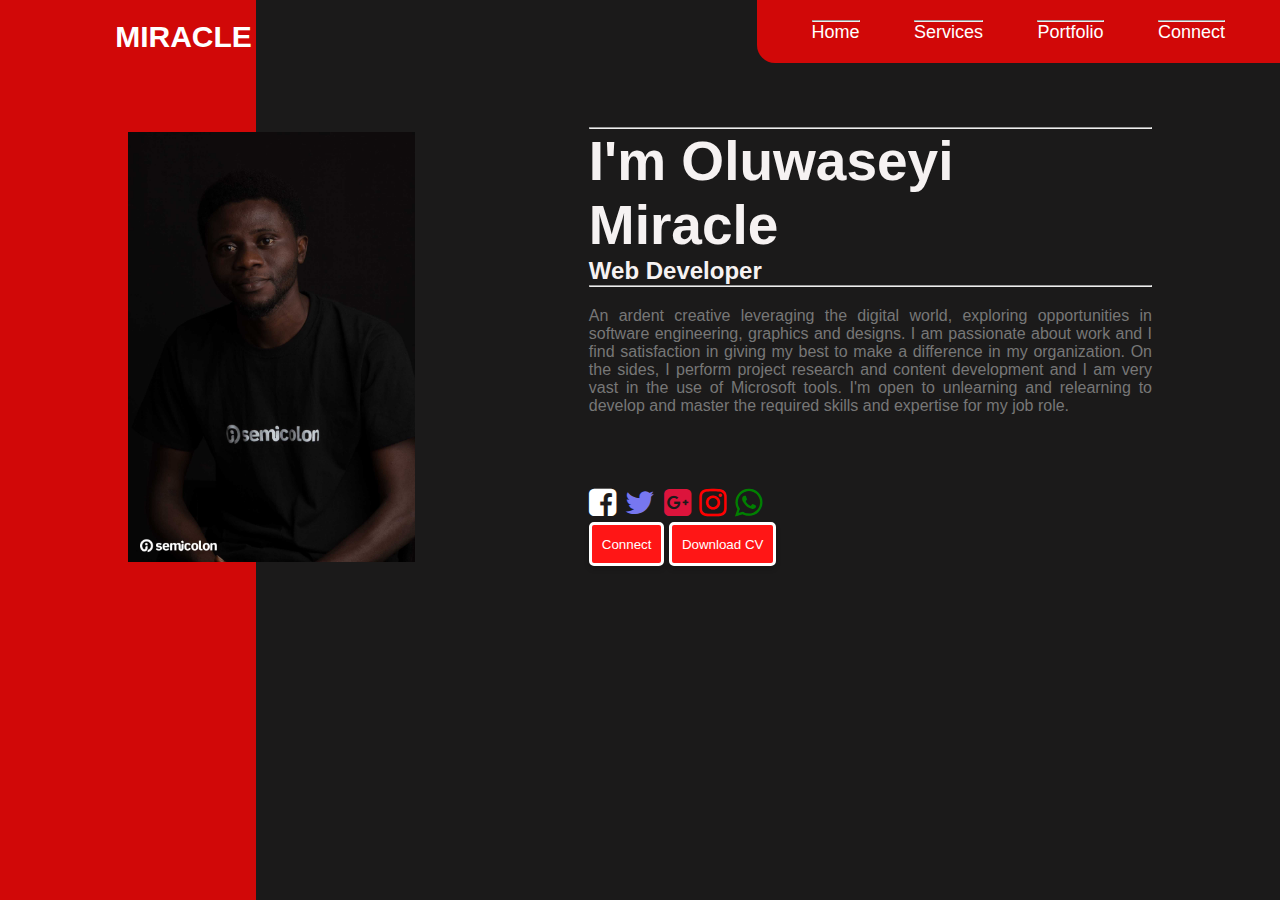
<file: index.html>
<!DOCTYPE html>
<html lang="en">
<head>
    <meta charset="UTF-8">
    <link rel="stylesheet" href="/css/style.css">
    <link rel="stylesheet" href="https://cdnjs.cloudflare.com/ajax/libs/font-awesome/4.7.0/css/font-awesome.min.css">
    <title>Home</title>
</head>
<body>
    <div class="header">
        <nav>
            <a href="" class="logo">MIRACLE</a>
            <div class="nav-links">
                <ul>
                    <li><a href="#"><hr>Home</a></li>
                    <li><a href="/services.html"><hr>Services</a></li>
                    <li><a href="./portfolio.html"><hr>Portfolio</a></li>
                    <li><a href="tel:+2348168832699"><hr>Connect</a></li>
                </ul>
            </div>
        </nav>
        
        <div class="left-sidebar"></div>

        <div class="row">
            <div class="left-col">
                <img src="/img/web2.jpg">
            </div>
            <div class="right-col">
                <hr>
                <h1>I'm Oluwaseyi Miracle <br><h2>Web Developer</h2></h1>
                <hr>
                <p>An ardent creative leveraging the digital world, exploring opportunities in software engineering,
                    graphics and designs. I am passionate about work and I find satisfaction in giving my best to make a
                    difference in my organization. On the sides, I perform project research and content development and I
                    am very vast in the use of Microsoft tools. I'm open to unlearning and relearning to develop and
                    master the required skills and expertise for my job role.</p>
                    
          
                    <span style="color: white; font-size: 2.0rem">
                        <i class="fa fa-facebook-square"></i>
                      </span>
                      <span style="color: rgb(119, 119, 240); font-size: 2.0rem">
                        <i class="fa fa-twitter"></i>
                      </span>
                      <span style="color: crimson; font-size: 2.0rem">
                        <i class="fa fa-google-plus-square"></i>
                      </span>
                      <span style="color: red; font-size: 2.0rem">
                        <i class="fa fa-instagram"></i>
                      </span>
                      <span style="color: green; font-size: 2.0rem">
                        <i class="fa fa-whatsapp"></i>
                      </span>
                      <br>

                <a href="tel:+2348168832699"><button>Connect</button></a> 
                <a href="./Oluwaseyi Oguntominiyi.pdf"><button>Download CV</button></a>
                </div>
            </div>
                </div>
</body>
</html>
</file>
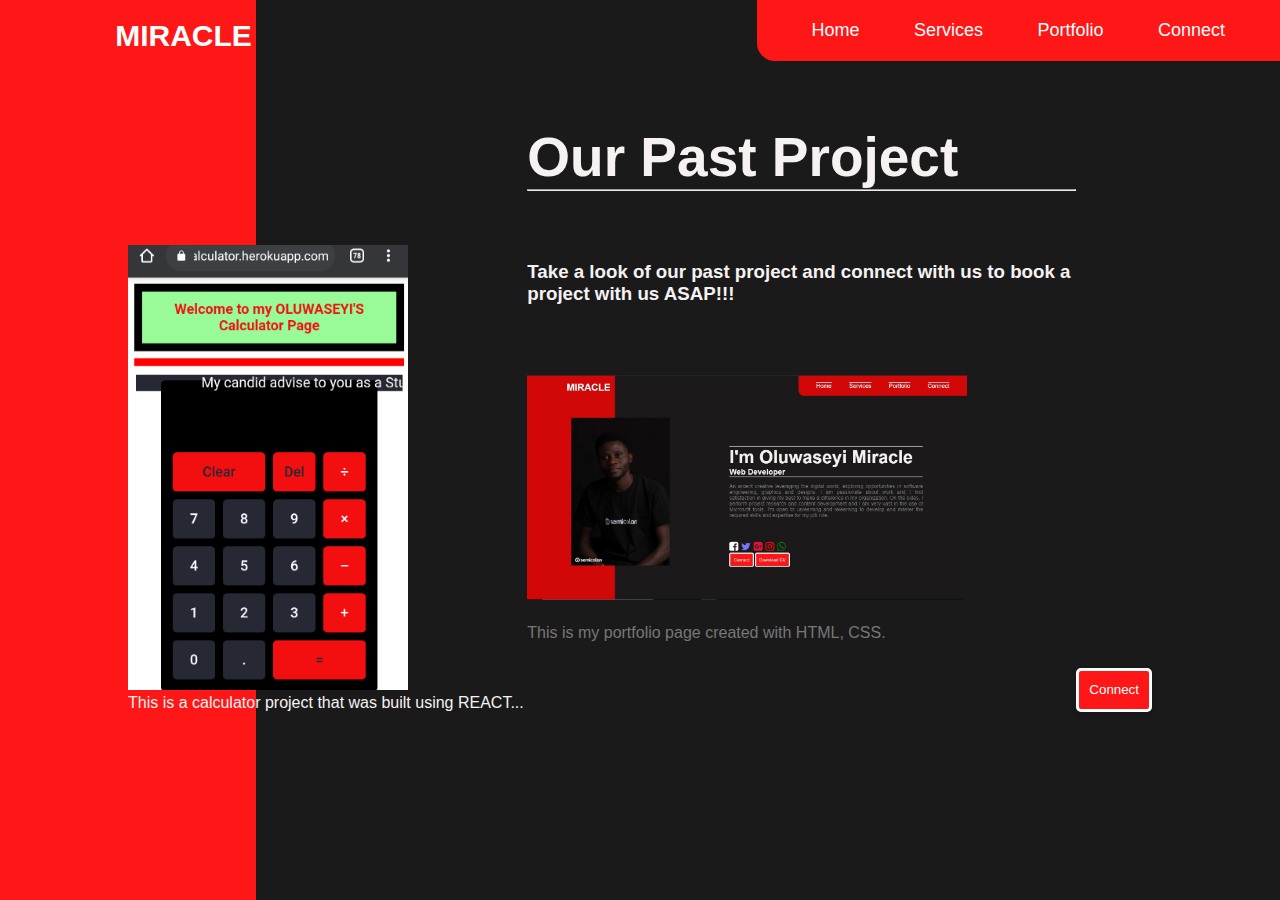
<file: portfolio.html>
<!DOCTYPE html>
<html lang="en">
<head>
    <meta charset="UTF-8">
    <meta http-equiv="X-UA-Compatible" content="IE=edge">
    <meta name="viewport" content="width=device-width, initial-scale=1.0">
    <link rel="stylesheet" href="./css/style3.css">
    <title>Portfolio</title>
</head>
<body>
    <div class="header">
        <nav>
            <a href="" class="logo">MIRACLE</a>
            <div class="nav-links">
                <ul>
                    <li><a href="./index.html">Home</a></li>
                    <li><a href="/services.html">Services</a></li>
                    <li><a href="./portfolio.html">Portfolio</a></li>
                    <li><a href="tel:+2348168832699">Connect</a></li>
                </ul>
            </div>
        </nav>
        <div class="left-sidebar"></div>

        <div class="row">
            <div class="left-col">
                <img src="./img/Project1.png">
                <span>
                    <p>This is a calculator project that was built using REACT...</p>
                </span>
            </div>
            <div class="right-col">
                <h1>Our Past Project</h1>
                <hr>
                <p><h3>Take a look of our past project and connect with us to book a project with us ASAP!!!</h3></p>
                <div class="service">
                    <img src="./img/Project2.JPG">
                    <span>
                        <p>This is my portfolio page created with HTML, CSS.</p>
                    </span>
                </div>
            </div>
            <a href="tel:+2348168832699"><button>Connect</button></a>
                </div>
    
</body>
</html>
</file>
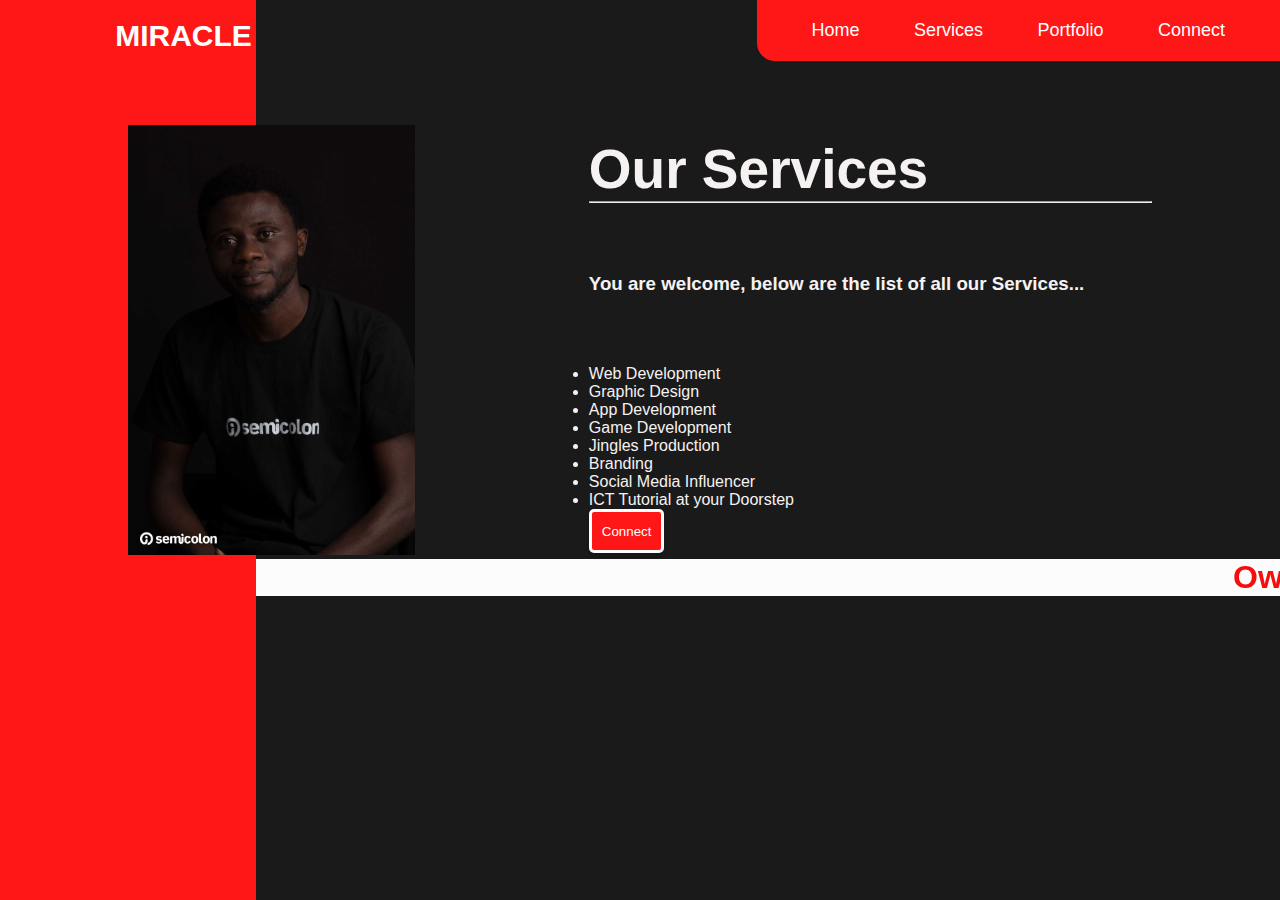
<file: services.html>
<!DOCTYPE html>
<html lang="en">
<head>
    <meta charset="UTF-8">
    <meta http-equiv="X-UA-Compatible" content="IE=edge">
    <meta name="viewport" content="width=device-width, initial-scale=1.0">
    <link rel="stylesheet" href="/css/style2.css">
    <title>Services</title>
</head>
<div class="header">
    <nav>
        <a href="" class="logo">MIRACLE</a>
        <div class="nav-links">
            <ul>
                <li><a href="./index.html">Home</a></li>
                <li><a href="/services.html">Services</a></li>
                <li><a href="./portfolio.html">Portfolio</a></li>
                <li><a href="tel:+2348168832699">Connect</a></li>
            </ul>
        </div>
    </nav>
    
    <div class="left-sidebar"></div>

    <div class="row">
        <div class="left-col">
            <img src="/img/web2.jpg">
        </div>
        <div class="right-col">
            <h1>Our Services</h1>
            <hr>
            <p><h3>You are welcome, below are the list of all our Services...</h3></p>
            <div class="service">
            <ul>
                <li>Web Development</li>
                <li>Graphic Design</li>
                <li>App Development</li>
                <li>Game Development</li>
                <li>Jingles Production</li>
                    <li>Branding</li>
                <li>Social Media Influencer</li>
                <li>ICT Tutorial at your Doorstep</li>  
                <a href="tel:+2348168832699"><button>Connect</button></a>   
            </ul>      
            </div>
        </div>
            </div> 
<footer>
        <div class="move">
            <h1><marquee style="color: rgb(246, 13, 13); background-color:rgb(253, 252, 252);"><b>Own a website Today. Contact: 08168832699!!!</b></marquee></h1>        
        </div>
</footer>    
</body>
</html>
</file>
<file: css/style.css>
*{
    margin: 0;
    padding: 0;
    top: 0;
    bottom: 0;
    font-family: 'Poppins', sans-serif;
}

.header{
    min-height: 100vh;
    width: 100%;
    background: rgb(27, 26, 26);
    color: rgb(246, 242, 242);
    position: relative;
}

nav{
    display: flex;
    justify-content: space-between;
    align-items: center;
    position: relative;
    z-index: 1;
}

.logo{
    text-decoration: none;
    color: #fff;
    font-size: 30px;
    font-weight: bold;
    padding-top: 10px;
    padding-left: 9%;
}
.nav-links{
    text-align: right;
    background: #d10808;
    padding: 10px 30px;
    border-bottom-left-radius: 18px;
}
.nav-links ul li{
    list-style: none;
    display: inline-block;
    padding: 10px 25px;
}
.nav-links ul li a{
    color: #fff;
    text-decoration: none;
    font-size: 18px;
}
.left-sidebar{
    width: 20%;
    height: 100%;
    position: absolute;
    left: 0;
    top: 0;
    background: #d10808;
}
.row{
    padding: 0 10%;
    display: flex;
    align-items: flex-end;
    justify-content: space-between;
    position: relative;
    margin-top: 5%;
}
.left-col{
    flex-basis: 40%;
}
.right-col{
    flex-basis: 55%;
}
.left-col img{
    width: 70%;
    cursor: pointer;
    filter: grayscale(0);
    transition: filter 1s;
}
.left-col img:hover{
    filter: grayscale(5);
}
.right-col h1{
    font-size: 55px;
    font-weight: 600;
}
.right-col p{
    color: #777;
    margin: 20px 0 70px;
}
button{
    background-color: #ff1616;
    color: white;
    border-radius: 5px;
    box-shadow: 0 3px 5px rgba(0, 0, 0, 0.18);
    border: 3px solid currentcolor;
    padding: 0.55em 0.75em;
    min-width: 10ch;
    min-height: 44px;
}
P{
    text-align: justify;
}
</file>
<file: css/style3.css>
*{
    margin: 0;
    padding: 0;
    top: 0;
    bottom: 0;
    font-family: 'Poppins', sans-serif;
}

.header{
    min-height: 100vh;
    width: 100%;
    background: rgb(27, 26, 26);
    color: rgb(246, 242, 242);
    position: relative;
}

nav{
    display: flex;
    justify-content: space-between;
    align-items: center;
    position: relative;
    z-index: 1;
}

.logo{
    text-decoration: none;
    color: #fff;
    font-size: 30px;
    font-weight: bold;
    padding-top: 10px;
    padding-left: 9%;
}
.nav-links{
    text-align: right;
    background: #ff1616;
    padding: 10px 30px;
    border-bottom-left-radius: 18px;
}
.nav-links ul li{
    list-style: none;
    display: inline-block;
    padding: 10px 25px;
}
.nav-links ul li a{
    color: #fff;
    text-decoration: none;
    font-size: 18px;
}
.left-sidebar{
    width: 20%;
    height: 100%;
    position: absolute;
    left: 0;
    top: 0;
    background: #ff1616;
}
.row{
    padding: 0 10%;
    display: flex;
    align-items: flex-end;
    justify-content: space-between;
    position: relative;
    margin-top: 5%;
}
.left-col{
    flex-basis: 40%;
}
.right-col{
    flex-basis: 55%;
}
.left-col img{
    width: 70%;
    cursor: pointer;
    filter: grayscale(0);
    transition: filter 1s;
}
.left-col img:hover{
    filter: grayscale(5);
}
.right-col h1{
    font-size: 55px;
    font-weight: 600;
}
.right-col p{
    color: #777;
    margin: 20px 0 70px;
}
.service{
    margin-top: 50px;
    margin-bottom: 1%;
}
.service img{
    width: 80%;
    cursor: pointer;
    filter: grayscale(0);
    transition: filter 1s;
}
ul{
    font-family:'Lucida Sans', 'Lucida Sans Regular', 'Lucida Grande', 'Lucida Sans Unicode', Geneva, Verdana, sans-serif;
}
button{
    background-color: #ff1616;
    color: white;
    border-radius: 5px;
    box-shadow: 0 3px 5px rgba(0, 0, 0, 0.18);
    border: 3px solid currentcolor;
    padding: 0.55em 0.75em;
    min-width: 10ch;
    min-height: 44px;
}
</file>
<file: css/style2.css>
*{
    margin: 0;
    padding: 0;
    top: 0;
    bottom: 0;
    font-family: 'Poppins', sans-serif;
}

.header{
    min-height: 100vh;
    width: 100%;
    background: rgb(27, 26, 26);
    color: rgb(246, 242, 242);
    position: relative;
}

nav{
    display: flex;
    justify-content: space-between;
    align-items: center;
    position: relative;
    z-index: 1;
}

.logo{
    text-decoration: none;
    color: #fff;
    font-size: 30px;
    font-weight: bold;
    padding-top: 10px;
    padding-left: 9%;
}
.nav-links{
    text-align: right;
    background: #ff1616;
    padding: 10px 30px;
    border-bottom-left-radius: 18px;
}
.nav-links ul li{
    list-style: none;
    display: inline-block;
    padding: 10px 25px;
}
.nav-links ul li a{
    color: #fff;
    text-decoration: none;
    font-size: 18px;
}
.left-sidebar{
    width: 20%;
    height: 100%;
    position: absolute;
    left: 0;
    top: 0;
    background: #ff1616;
}
.row{
    padding: 0 10%;
    display: flex;
    align-items: flex-end;
    justify-content: space-between;
    position: relative;
    margin-top: 5%;
}
.left-col{
    flex-basis: 40%;
}
.right-col{
    flex-basis: 55%;
}
.left-col img{
    width: 70%;
    cursor: pointer;
    filter: grayscale(0);
    transition: filter 1s;
}
.left-col img:hover{
    filter: grayscale(5);
}
.right-col h1{
    font-size: 55px;
    font-weight: 600;
}
.right-col p{
    color: #777;
    margin: 20px 0 70px;
}
.busy{
    display: flex;
    margin-top: 30px;
    width: 70px;
    height: 50px;
    display: flex;
    align-items: center;
    justify-content: center;
    position: relative;
    margin-right: 20px;
    margin-bottom: 20px;
    border-radius: 6px;
    overflow: hidden;
    transition: transform 0.5s;
}

.busy:hover{
    opacity: 1;
    cursor: pointer;
}
.busy:hover{
    transform: translateY(-5px);
}
.service{
    margin-top: 50px;
    margin-bottom: 1%;
}
ul{
    font-family:'Lucida Sans', 'Lucida Sans Regular', 'Lucida Grande', 'Lucida Sans Unicode', Geneva, Verdana, sans-serif;
}
button{
    background-color: #ff1616;
    color: white;
    border-radius: 5px;
    box-shadow: 0 3px 5px rgba(0, 0, 0, 0.18);
    border: 3px solid currentcolor;
    padding: 0.55em 0.75em;
    min-width: 10ch;
    min-height: 44px;
}
</file>
